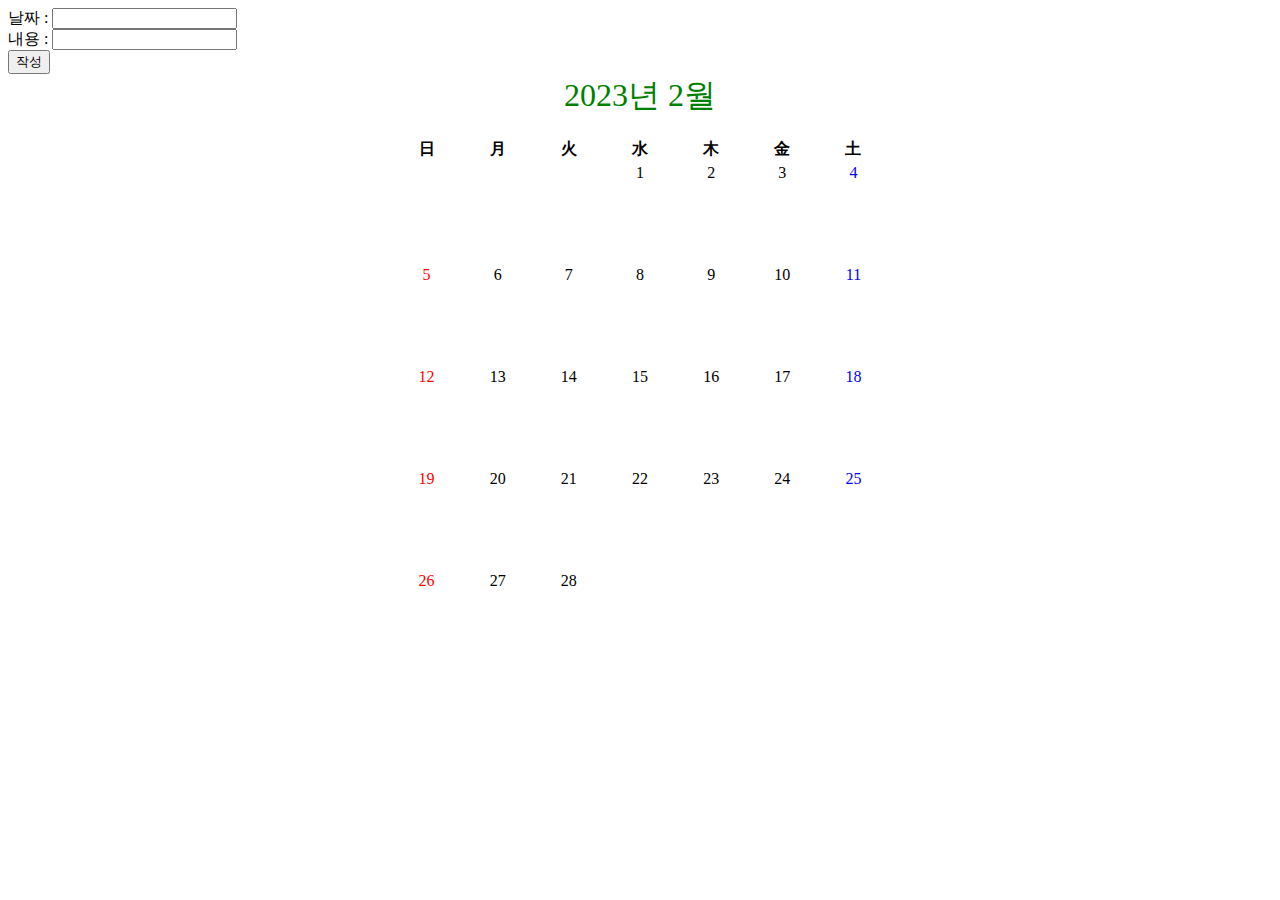
<file: DOM/calendar/subin/index.html>
<html>
  <head>
    <meta charset="UTF-8" />
    <title>내 스케줄</title>
    <style>
      td {
        width: 100px;
        height: 100px;
      }

      tr > td:first-child > p,
      tr > th:first-child > p {
        color: red;
      }

      tr > td:last-child > p,
      tr > th:last-child > p {
        color: blue;
      }

      td > p:hover {
        transform: scale(1.2);
        cursor: pointer;
      }
      td {
        vertical-align: top;
      }
      .info {
        cursor: pointer;
      }
    </style>
    <script defer src="./main.js"></script>
  </head>

  <body>
    <div>
      날짜 : <input type="text" id="date" readonly /> <br />
      내용 : <input type="text" id="content" /> <br />
      <button type="button" onclick="writeSchedule();">작성</button> <br />
    </div>
    <div style="font-size: 2em; color: green; text-align: center">
      2023년 2월
    </div>
    <br />
    <table align="center" width="500" style="text-align: center">
      <tr>
        <th>日</th>
        <th>月</th>
        <th>火</th>
        <th>水</th>
        <th>木</th>
        <th>金</th>
        <th>土</th>
      </tr>
      <tr>
        <td>
          <p></p>
        </td>
        <td>
          <p></p>
        </td>
        <td>
          <p></p>
        </td>
        <td>
          <p>1</p>
        </td>
        <td>
          <p>2</p>
        </td>
        <td>
          <p>3</p>
        </td>
        <td>
          <p>4</p>
        </td>
      </tr>

      <tr>
        <td>
          <p>5</p>
        </td>
        <td>
          <p>6</p>
        </td>
        <td>
          <p>7</p>
        </td>
        <td>
          <p>8</p>
        </td>
        <td>
          <p>9</p>
        </td>
        <td>
          <p>10</p>
        </td>
        <td>
          <p>11</p>
        </td>
      </tr>
      <tr>
        <td>
          <p>12</p>
        </td>
        <td>
          <p>13</p>
        </td>
        <td>
          <p>14</p>
        </td>
        <td>
          <p>15</p>
        </td>
        <td>
          <p>16</p>
        </td>
        <td>
          <p>17</p>
        </td>
        <td>
          <p>18</p>
        </td>
      </tr>
      <tr>
        <td>
          <p>19</p>
        </td>
        <td>
          <p>20</p>
        </td>
        <td>
          <p>21</p>
        </td>
        <td>
          <p>22</p>
        </td>
        <td>
          <p>23</p>
        </td>
        <td>
          <p>24</p>
        </td>
        <td>
          <p>25</p>
        </td>
      </tr>

      <tr>
        <td>
          <p>26</p>
        </td>
        <td>
          <p>27</p>
        </td>
        <td>
          <p>28</p>
        </td>
        <td>
          <p></p>
        </td>
        <td>
          <p></p>
        </td>
        <td>
          <p></p>
        </td>
        <td>
          <p></p>
        </td>
      </tr>
    </table>
  </body>
</html>
</file>
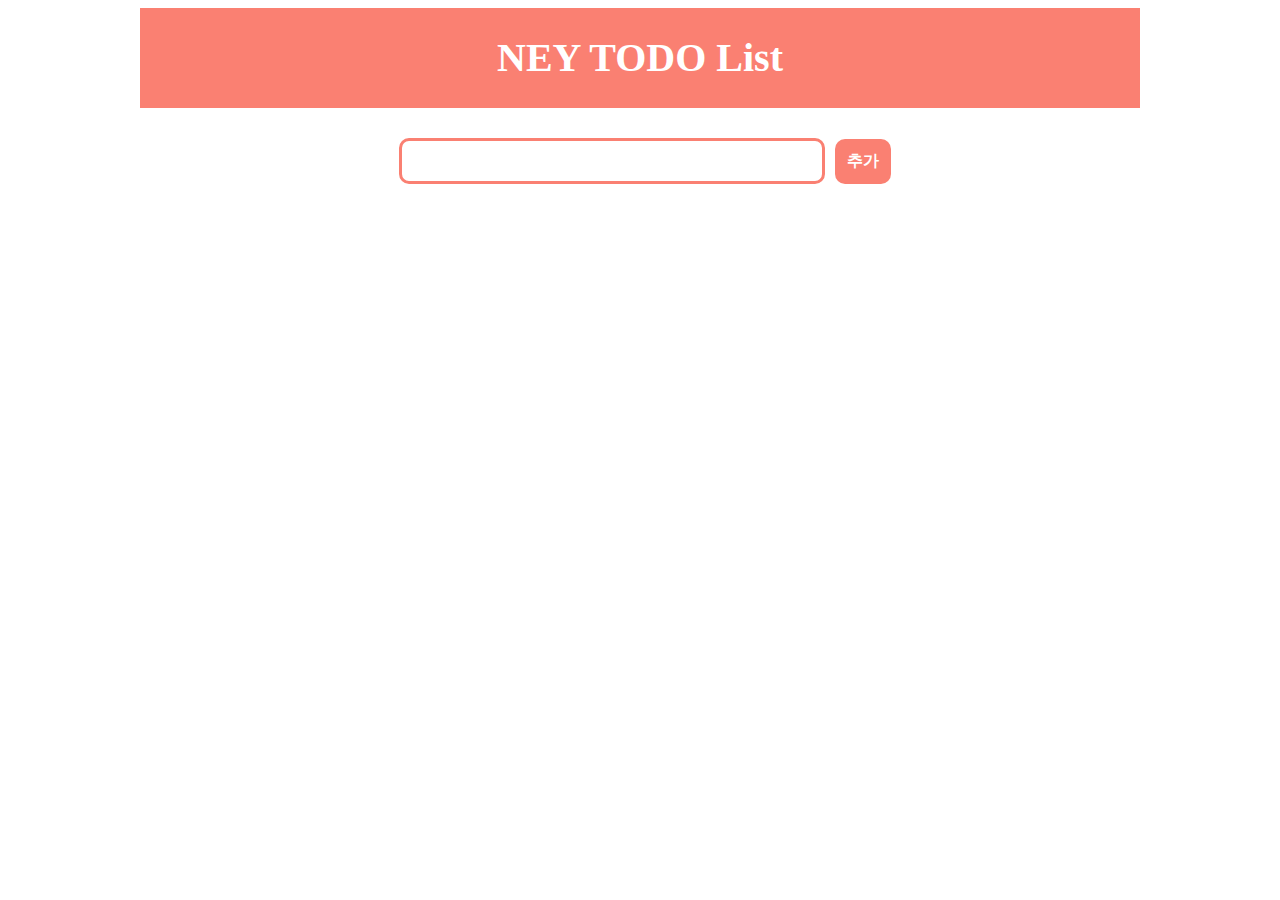
<file: DOM/calendar/user2/index.html>
<!DOCTYPE html>
<html lang="en">
  <head>
    <meta charset="UTF-8" />
    <meta http-equiv="X-UA-Compatible" content="IE=edge" />
    <meta name="viewport" content="width=device-width, initial-scale=1.0" />
    <title>NEY TODO LIST</title>
    <link rel="stylesheet" href="./style.css" />
    <script defer src="./main.js"></script>
  </head>
  <body>
    <header>
      <div class="title">NEY TODO List</div>
    </header>
    <div class="input">
      <input type="text" class="inputBox" />
      <button class="addBtn">추가</button>
    </div>
    <div class="list">
      <ul class="ul"></ul>
    </div>
  </body>
</html>
</file>
<file: DOM/calendar/user2/style.css>
ul {
  list-style: none;
}

li {
  margin: 10px;
}

header {
  display: flex;
  justify-content: center;
}

header .title {
  width: 1000px;
  height: 100px;
  background-color: salmon;
  color: white;
  font-size: 40px;
  font-weight: bold;
  text-align: center;
  line-height: 100px;
}

.input {
  display: flex;
  justify-content: center;
  align-items: center;
  margin: 20px;
}

.input .inputBox {
  width: 400px;
  height: 40px;
  margin: 10px;
  padding: 0 10px;
  border-radius: 10px;
  outline: none;
  border-style: none;
  border: 3px solid salmon;
}

.input .addBtn {
  padding: 12px;
  border-radius: 10px;
  font-size: 16px;
  border-style: none;
  background-color: salmon;
  font-weight: bold;
  color: white;
  cursor: pointer;
}

.input .addBtn:hover {
  background-color: lightpink;
  color: black;
}

.list {
  display: flex;
  justify-content: center;
}
</file>
